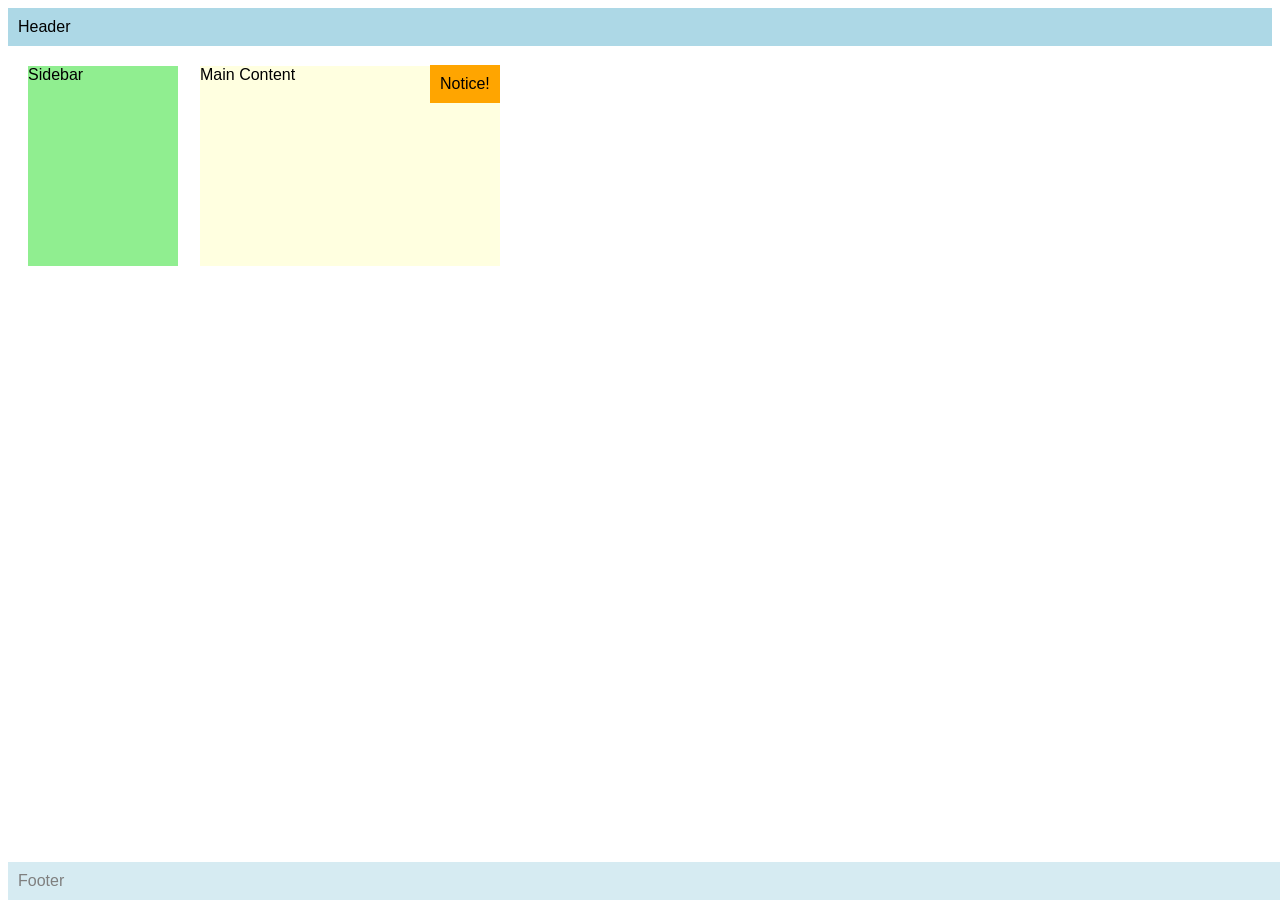
<file: 9LiPadillaSeatwork2/9LiPadillaSeatwork2.html>
<!DOCTYPE html>
<html>
<head>
  <meta name="author" content="<your names>" />
  <meta name="revised" content="<date today>" />
  <style>
    body { font-family: Arial, sans-serif; }
    .header, .footer {
      background: lightblue;
      padding: 10px;
    }
    .footer {
       opacity: 0.5;
       position: fixed; bottom: 0; width: 100%;
    }
    .sidebar {
      background: lightgreen;
      width: 150px;
      height: 200px;
      position: relative; top: 20px; left: 20px;
    }
    .content {
      background: lightyellow;
      width: 300px;
      height: 200px;
      position: absolute; top: 66px; left: 200px;
      z-index: 1;
    }    
    .notice {
    position: absolute;
    top: 65px;
    left: 430px;
    background: orange;
    padding: 10px;
    z-index: 2;
    }
  </style>
</head>
<body>
  <div class="header">Header</div>
  <div class="sidebar">Sidebar</div>
  <div class="content">Main Content</div>
  <div class="footer">Footer</div>
  <div class="notice">Notice!</div>
</body>
</html>
</file>
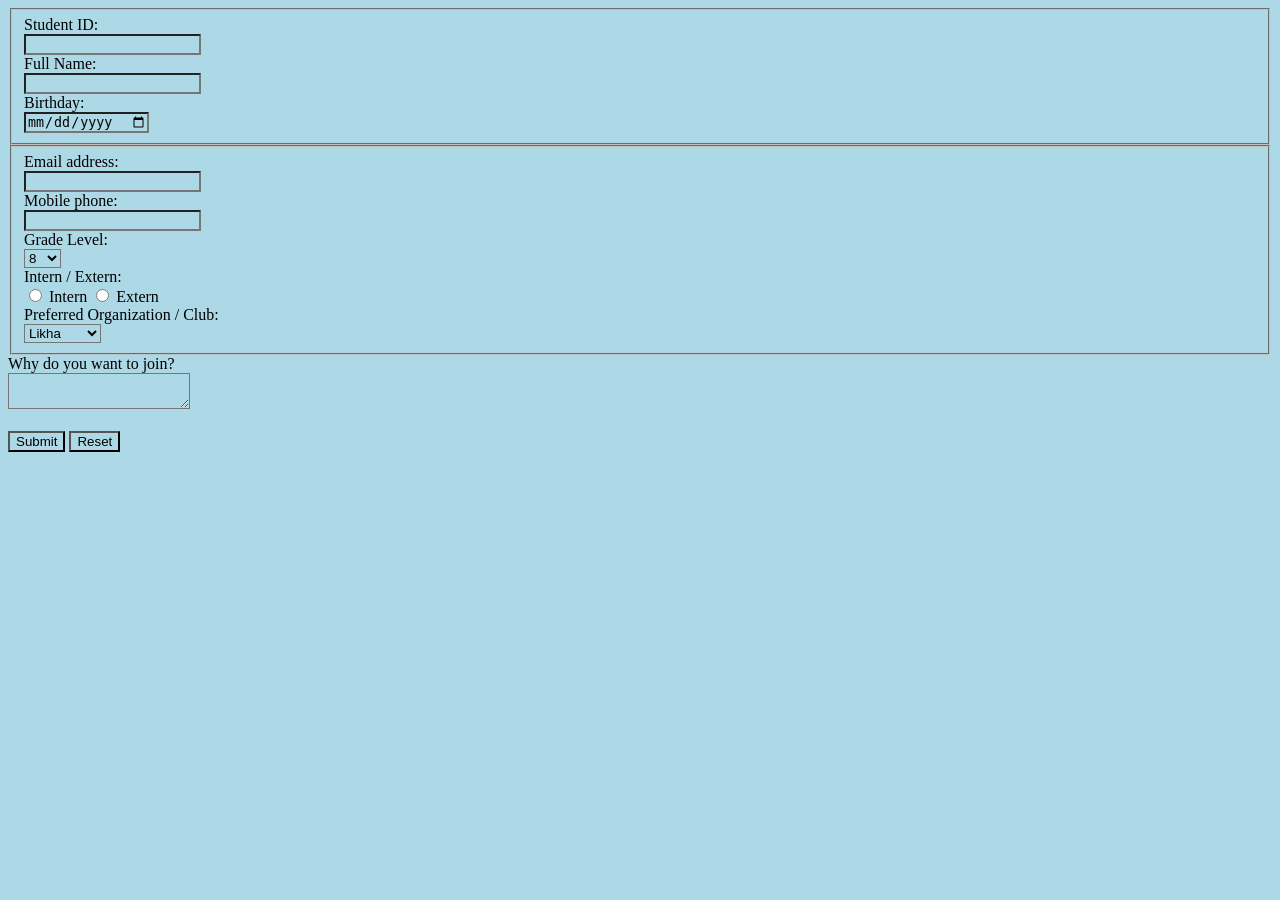
<file: public/Q3_2GLithiumPadilla.html>
<!DOCTYPE html>
<html>
    <head>
        <meta charset="UTF-8">
        <meta name = "viewport" content="width+device-width, inital-scale=1.0">
        <meta name ="description" content="3Q Form">
        <meta name = "keywords" content = "3Q, Forms">
        <meta name = "author" content="Sofia Ashlie Q. Padilla">

        <link rel = "stylesheet" href = "form.css">
        
        <script src="" defer></script>
    </head>

    <body>
        <form method="post" action="submit" onsubmit="Confirm()">

        <fieldset>
            <label for="StudentID">Student ID:</label><br>
            <input type="number" id="StudentID" name="StudentID" required><br>
            
            <label for="FullName">Full Name:</label><br>
            <input type="text" id="FullName" name="FullName" required><br>
        
            <label for="Birthday">Birthday:</label><br>
            <input type="date" id="Birthday" name="Birthday" required><br>
        </fieldset>

        <fieldset>
            <label for="Email address">Email address:</label><br>
            <input type="email" id="Email address" name="Email address" required><br>
        
            <label for="Mobile phone">Mobile phone:</label><br>
            <input type="text" id="Mobile phone" name="Mobile phone" required><br>
        
            <label for="Grade Level">Grade Level:</label><br>
            <select>
                <option value="grade1">7</option>
                <option value="grade2" selected>8</option>
                <option value="grade3">9</option>
                <option value="grade4">10</option>
                <option value="grade5">11</option>
                <option value="grade6">12</option>
            </select><br>
        
            <label for="Intern / Extern">Intern / Extern:</label><br>
            <input type="radio" id="Intern" name="Intern / Extern" required>
            <label for="1">Intern</label>
            <input type="radio" id="Extern" name="Intern / Extern" required>
            <label for="2">Extern</label> <br>
        
            <label for="Club">Preferred Organization / Club:</label><br>
            <select>
                <option value="club1" name="Club" required>Likha</option>
                <option value="club2" name="Club">Volant</option>
                <option value="club3" name="Club">Invictus</option>
                <option value="club4" name="Club">Atom</option>
                <option value="club4" name="Club">AstroSoc</option>
            </select><br>
        </fieldset>

            <label for="Why Join">Why do you want to join?</label><br>
            <textarea id="Why Join" name="Why Join" required></textarea><br><br>
        
            <input type="submit" value="Submit">
            <input type="reset" value="Reset">
        </form>
        
        <script>
            function Confirm(){
                alert("You have submitted. Proceed.")
            }
        </script>
    </body>
</html>
</file>
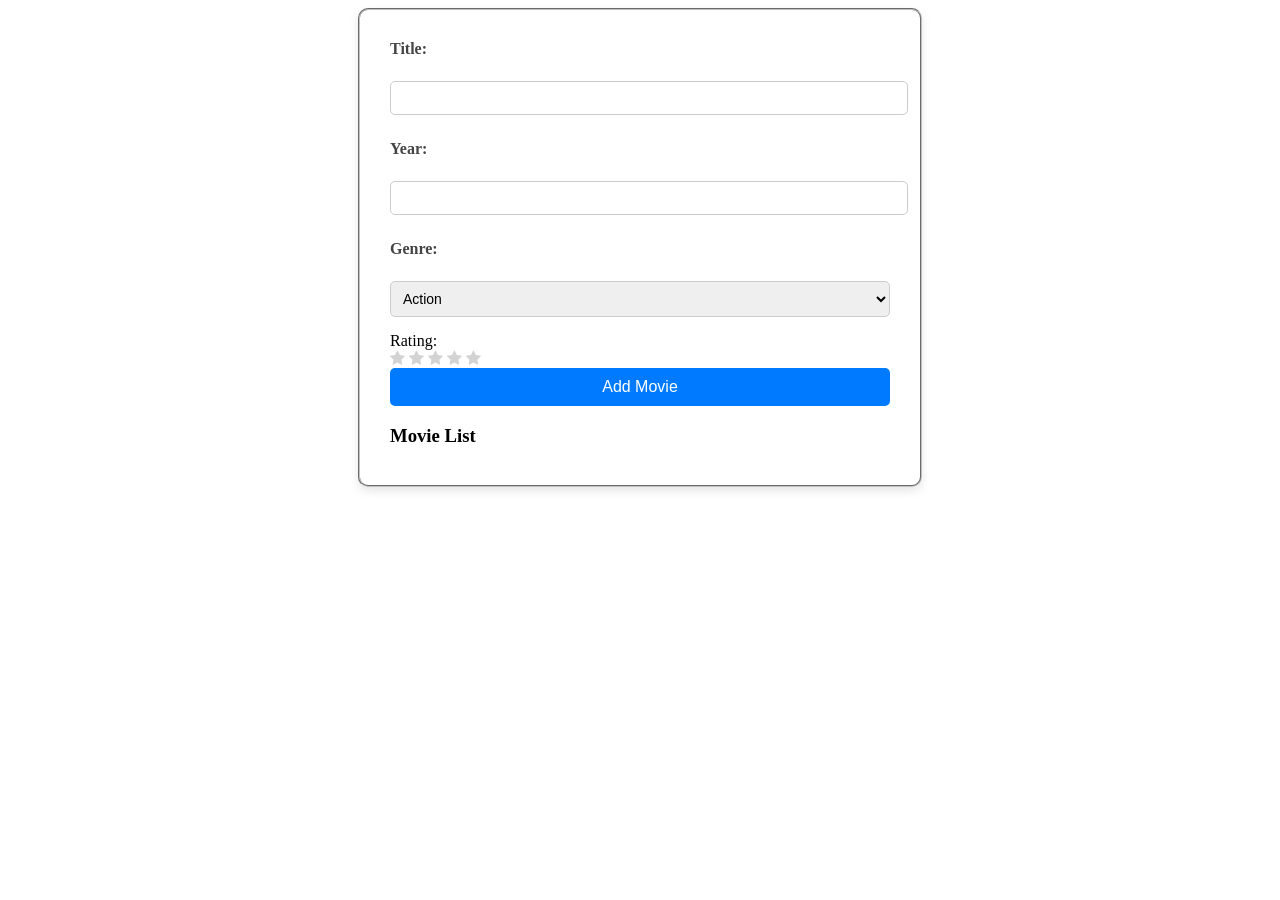
<file: public/Q412gLithiumPadilla.html>
<!DOCTYPE html>
<html lang="en">
  <head>
      <meta charset="UTF-8">
      <meta name = "viewport" content="width+device-width, inital-scale=1.0">
      <meta name ="description" content="4Q Portfolio Movie Rating">
      <meta name = "keywords" content = "4Q, Movie, Rating">
      <meta name = "author" content="Sofia Ashlie Q. Padilla">


      <title>4Q Movie Rating</title>


      <link rel = "stylesheet" href = "movie.css">
      <link rel = "icon" href="../assets/cute.sticker.jpg" type = "image/x-icon">
    
      <script src="movie 2G.js" defer></script>
  </head>

    <body>
        <fieldset class="container">
        <form id="Add" method="post" action="submit" onsubmit="addMovie()">
        
        <label for="Title">Title:</label><br>
        <input type="text" id="Title" name="Title" required><br>
    
        <label for="Year">Year:</label><br>
        <input type="text" id="Year" name="Year" required><br>
    
        <label for="Genre">Genre:</label><br>
        <select id="Genre">
            <option value="Action" selected>Action</option>
            <option value="Crime">Crime</option>
            <option value="Sci-fi">Sci-fi</option>
            <option value="Romance">Romance</option>
            <option value="Fantasy">Fantasy</option>
            <option value="Comedy">Comedy</option>
            <option value="Horror">Horror</option>
        </select><br>

        Rating: <br>
            <link rel="stylesheet" href="https://cdnjs.cloudflare.com/ajax/libs/font-awesome/4.7.0/css/font-awesome.min.css">
            
            <span class="fa fa-star star" value="1"></span>
            <span class="fa fa-star star" value="2"></span>
            <span class="fa fa-star star" value="3"></span>
            <span class="fa fa-star star" value="4"></span>
            <span class="fa fa-star star" value="5"></span>
        <br>

        <button onclick="addMovie()">Add Movie</button>

        <h3>Movie List</h3>
        <div id="movieList"></div>

          </fieldset>
          </form>
      </body>

</html>


<script>
  //Star Rating
  let selectedRating = 0;

      document.querySelectorAll(".star").forEach(star => {
        star.addEventListener("click", function() {
          selectedRating = this.getAttribute("value");
          updateStars(selectedRating);
        });
      });

      function updateStars(rating) {
        document.querySelectorAll(".star").forEach(star => {
          star.classList.remove("selected");
          if (star.getAttribute("value") <= rating) {
            star.classList.add("selected");
            }
        });
      }

      window.onload = displayMovies;
</script>
</file>
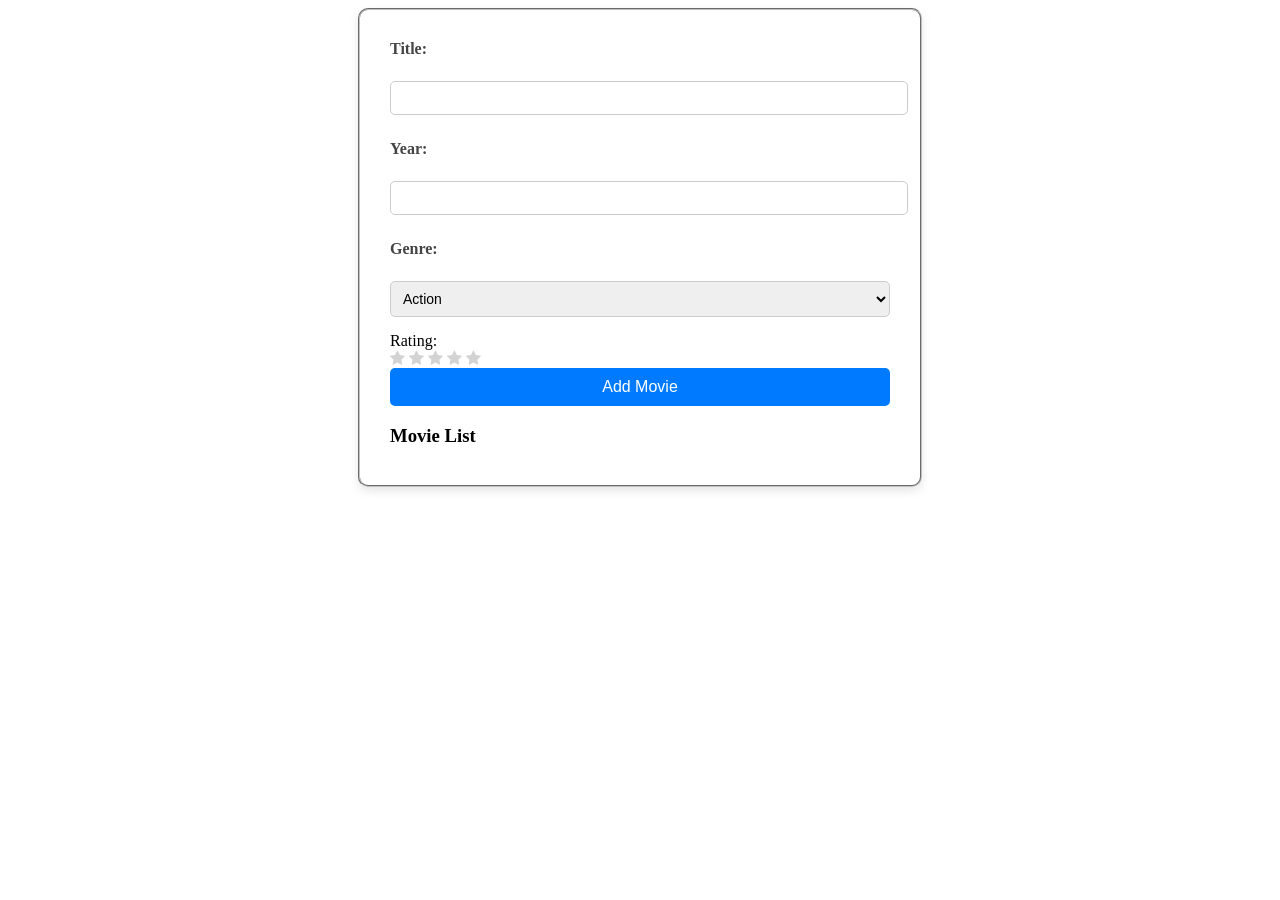
<file: public/q41gLithiumPadilla.html>
<!DOCTYPE html>
<html lang="en">
<head>
    <meta charset="UTF-8">
    <meta name = "viewport" content="width+device-width, inital-scale=1.0">
    <meta name ="description" content="4Q Portfolio Movie Rating">
    <meta name = "keywords" content = "4Q, Movie, Rating">
    <meta name = "author" content="Sofia Ashlie Q. Padilla">


    <title>4Q Movie Rating</title>


    <link rel = "stylesheet" href = "movie.css">
    <link rel = "icon" href="../assets/cute.sticker.jpg" type = "image/x-icon">
   
    <script src="movie.js" defer></script>
</head>

    <body>
        <fieldset class="container">
        <form id="Add" method="post" action="submit" onsubmit="addMovie()">
        
        <label for="Title">Title:</label><br>
        <input type="text" id="Title" name="Title" required><br>
    
        <label for="Year">Year:</label><br>
        <input type="text" id="Year" name="Year" required><br>
    
        <label for="Genre">Genre:</label><br>
        <select id="Genre">
            <option value="Action" selected>Action</option>
            <option value="Crime">Crime</option>
            <option value="Sci-fi">Sci-fi</option>
            <option value="Romance">Romance</option>
            <option value="Fantasy">Fantasy</option>
            <option value="Comedy">Comedy</option>
            <option value="Horror">Horror</option>
        </select><br>

        Rating: <br>
            <link rel="stylesheet" href="https://cdnjs.cloudflare.com/ajax/libs/font-awesome/4.7.0/css/font-awesome.min.css">
            
            <span class="fa fa-star star" value="1"></span>
            <span class="fa fa-star star" value="2"></span>
            <span class="fa fa-star star" value="3"></span>
            <span class="fa fa-star star" value="4"></span>
            <span class="fa fa-star star" value="5"></span>
        <br>

        <button onclick="addMovie()">Add Movie</button>

        <h3>Movie List</h3>
        <div id="movieList"></div>

    </fieldset>
    </form>
    
    </body>
</html>


<script>
    //Star Rating
let selectedRating = 0;

    document.querySelectorAll(".star").forEach(star => {
      star.addEventListener("click", function() {
        selectedRating = this.getAttribute("value");
        updateStars(selectedRating);
      });
    });

    function updateStars(rating) {
      document.querySelectorAll(".star").forEach(star => {
        star.classList.remove("selected");
        if (star.getAttribute("value") <= rating) {
          star.classList.add("selected");
        }
      });
    }

    window.onload = displayMovies;
</script>
</file>
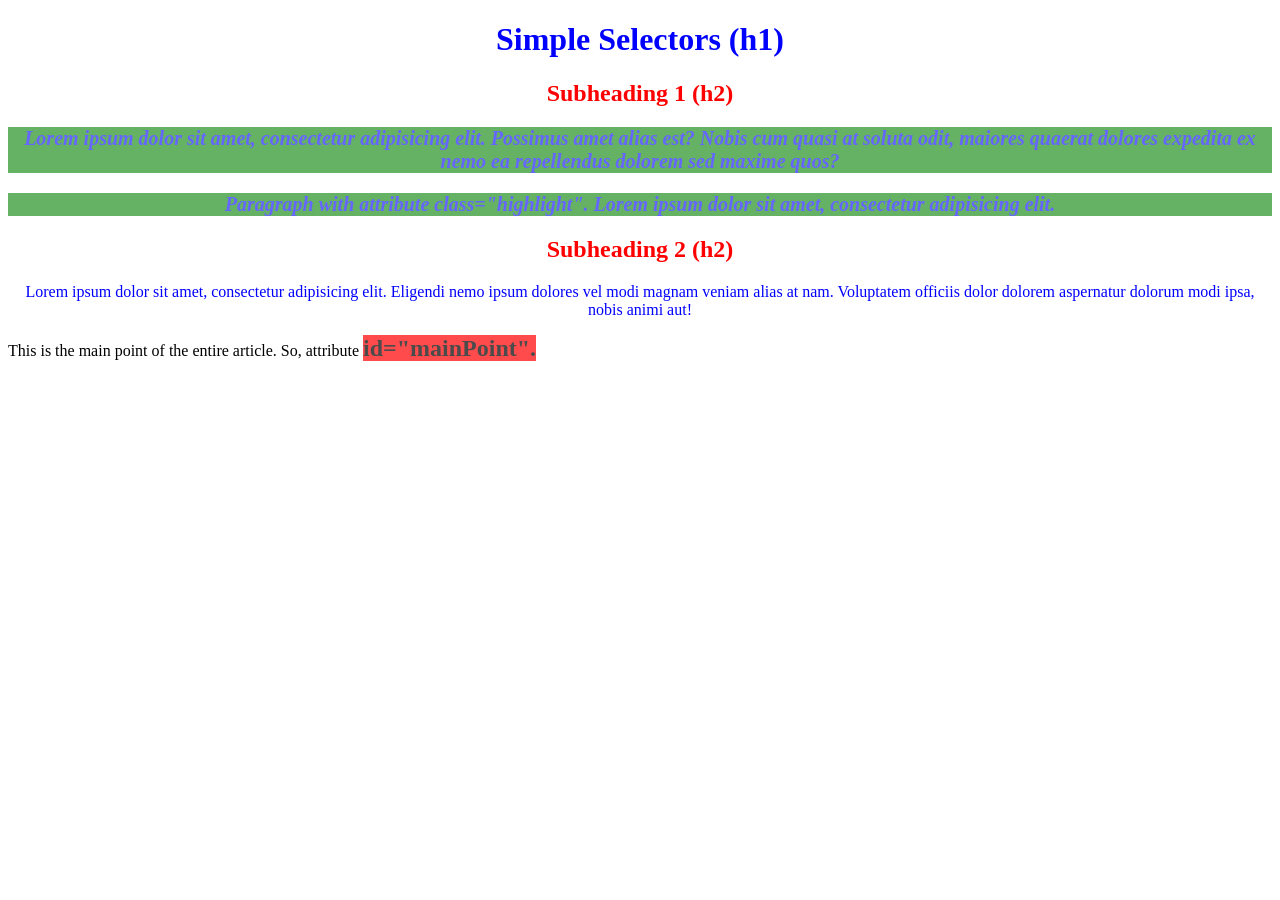
<file: public/past quarters/Q21NGLithiumPadilla.html>
<!DOCTYPE html>
<html>
<head>
    <title>Simple Selectors</title>
    <style>
        /* all h2 elements */
        h1, h2 {
         color: red;
         text-align: center;
        }
        
        /* all with class="highlight" */
        .highlight {
         font-size: 20px;
         font-weight: bold;
         font-style: italic;
         background-color: green;
         opacity: 0.6;
        }
        
        /* element with id="mainPoint" */
        #mainPoint {
         font-size: 24px;
         font-weight: bold;
         background-color: red;
         opacity: 0.7;
        }
        
        /* all p AND h1 elements */
        p, h1 {
         color: blue;
         text-align: center;
        }
    </style>
</head>
<body>
    <h1>Simple Selectors (h1)</h1>

    <h2>Subheading 1 (h2)</h2>
    
    <p class="highlight">Lorem ipsum dolor sit amet, consectetur adipisicing elit. Possimus amet alias est? Nobis cum quasi at soluta odit,
    maiores quaerat dolores expedita ex nemo ea repellendus dolorem sed maxime quos?</p>
    
    <p class="highlight">Paragraph with attribute class="highlight".  Lorem ipsum dolor sit amet, consectetur adipisicing elit.</p>
    
    <h2>Subheading 2 (h2)</h2>
    <p>Lorem ipsum dolor sit amet, consectetur adipisicing elit. Eligendi nemo ipsum dolores vel modi magnam veniam alias at nam. Voluptatem officiis
    dolor dolorem aspernatur dolorum modi ipsa, nobis animi aut!</p>
    
    <div>This is the main point of the entire article. So, attribute <span id="mainPoint">id="mainPoint".</span>
    </div>
</body>
</html>
</file>
<file: public/form.css>
* {
    background-color: lightblue;
}
</file>
<file: public/movie.css>
<style>
    body {
      font-family: Arial, sans-serif;
      background: #f4f6f9;
      margin: 0;
      padding: 20px;
    }

    .container {
      max-width: 500px;
      margin: auto;
      background: #fff;
      padding: 20px 30px;
      border-radius: 10px;
      box-shadow: 0 4px 10px rgba(0,0,0,0.1);
    }

    h2 {
      text-align: center;
      color: #333;
    }

    label {
      display: block;
      margin: 10px 0 5px;
      font-weight: bold;
      color: #444;
    }

    input[type="text"],
    input[type="number"],
    select {
      width: 100%;
      padding: 8px;
      margin-bottom: 15px;
      border: 1px solid #ccc;
      border-radius: 5px;
      font-size: 14px;
    }

    .stars {
      display: flex;
      gap: 5px;
      margin-bottom: 15px;
    }

    .star {
      font-size: 28px;
      color: lightgray;
      cursor: pointer;
      transition: color 0.2s;
    }

    .star:hover,
    .star.selected {
      color: gold;
    }

    button {
      width: 100%;
      padding: 10px;
      background: #007bff;
      border: none;
      border-radius: 5px;
      color: white;
      font-size: 16px;
      cursor: pointer;
      transition: background 0.3s;
    }

    button:hover {
      background: #0056b3;
    }

    ul {
      list-style: none;
      padding: 0;
    }

    li {
      background: #f9f9f9;
      margin: 8px 0;
      padding: 10px;
      border-radius: 5px;
      border: 1px solid #ddd;
    }

    .rating-display {
      color: gold;
      font-size: 20px;
      margin-left: 5px;
    }
  </style>
</file>
